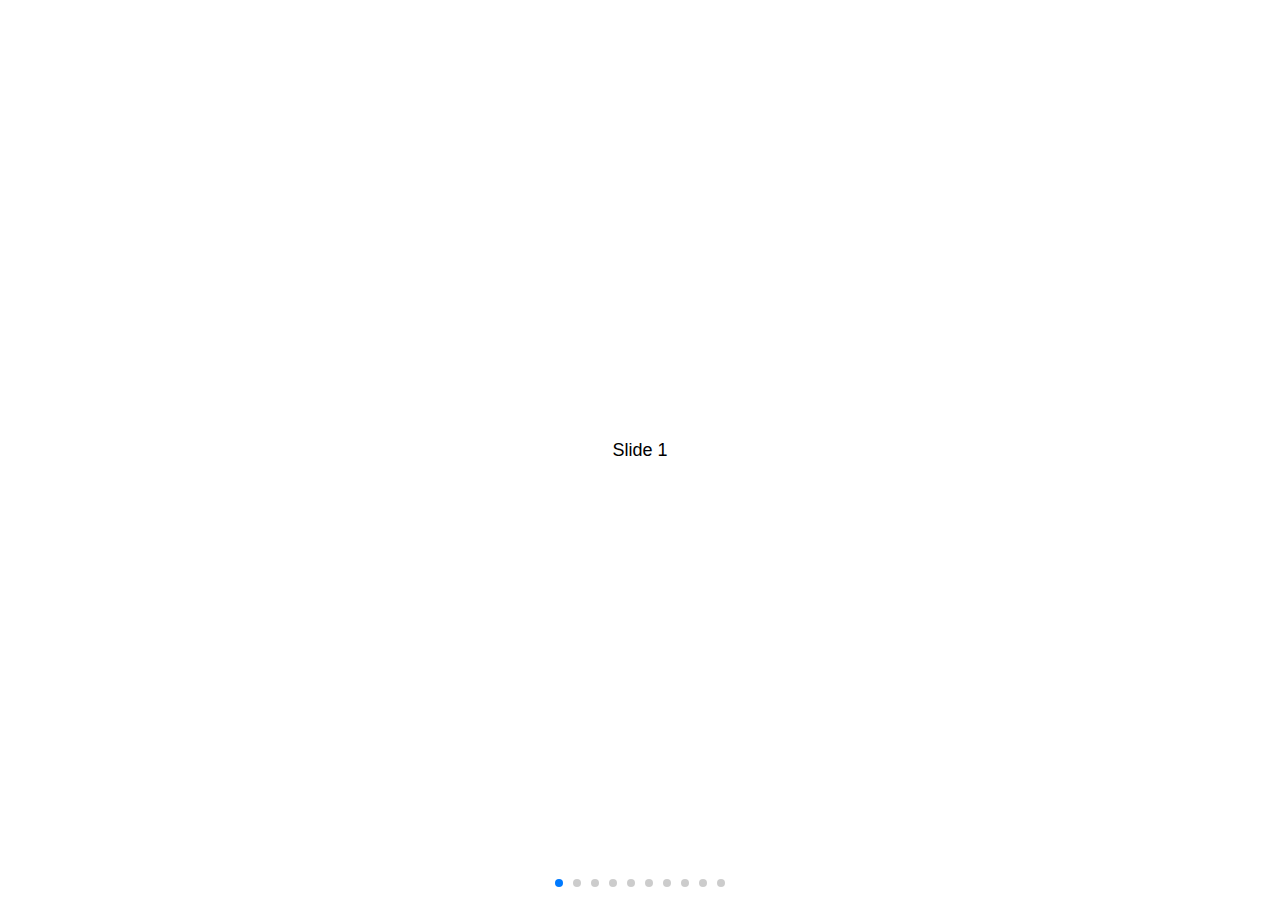
<file: 携程/轮播图.html>
<!DOCTYPE html>
<html lang="en">

<head>
    <meta charset="UTF-8">
    <meta name="viewport" content="width=device-width, initial-scale=1.0">
    <meta http-equiv="X-UA-Compatible" content="ie=edge">
    <title>Document</title>
    <link rel="stylesheet" href="./lib/dist/css/swiper.min.css">
    <style>
        html,
        body {
            position: relative;
            height: 100%;
        }

        body {
            background: #eee;
            font-family: Helvetica Neue, Helvetica, Arial, sans-serif;
            font-size: 14px;
            color: #000;
            margin: 0;
            padding: 0;
        }

        .swiper-container {
            width: 100%;
            height: 100%;
        }

        .swiper-slide {
            text-align: center;
            font-size: 18px;
            background: #fff;

            /* Center slide text vertically */
            display: -webkit-box;
            display: -ms-flexbox;
            display: -webkit-flex;
            display: flex;
            -webkit-box-pack: center;
            -ms-flex-pack: center;
            -webkit-justify-content: center;
            justify-content: center;
            -webkit-box-align: center;
            -ms-flex-align: center;
            -webkit-align-items: center;
            align-items: center;
        }
    </style>
</head>

<body>
    <div class="swiper-container">
        <div class="swiper-wrapper">
            <div class="swiper-slide">Slide 1</div>
            <div class="swiper-slide">Slide 2</div>
            <div class="swiper-slide">Slide 3</div>
            <div class="swiper-slide">Slide 4</div>
            <div class="swiper-slide">Slide 5</div>
            <div class="swiper-slide">Slide 6</div>
            <div class="swiper-slide">Slide 7</div>
            <div class="swiper-slide">Slide 8</div>
            <div class="swiper-slide">Slide 9</div>
            <div class="swiper-slide">Slide 10</div>
        </div>
        <!-- Add Pagination -->
        <div class="swiper-pagination"></div>
    </div>
</body>

</html>
<script src="./lib/dist/js/swiper.js"></script>
<script>
    var swiper = new Swiper('.swiper-container', {
        pagination: '.swiper-pagination',
    });
</script>
</file>
